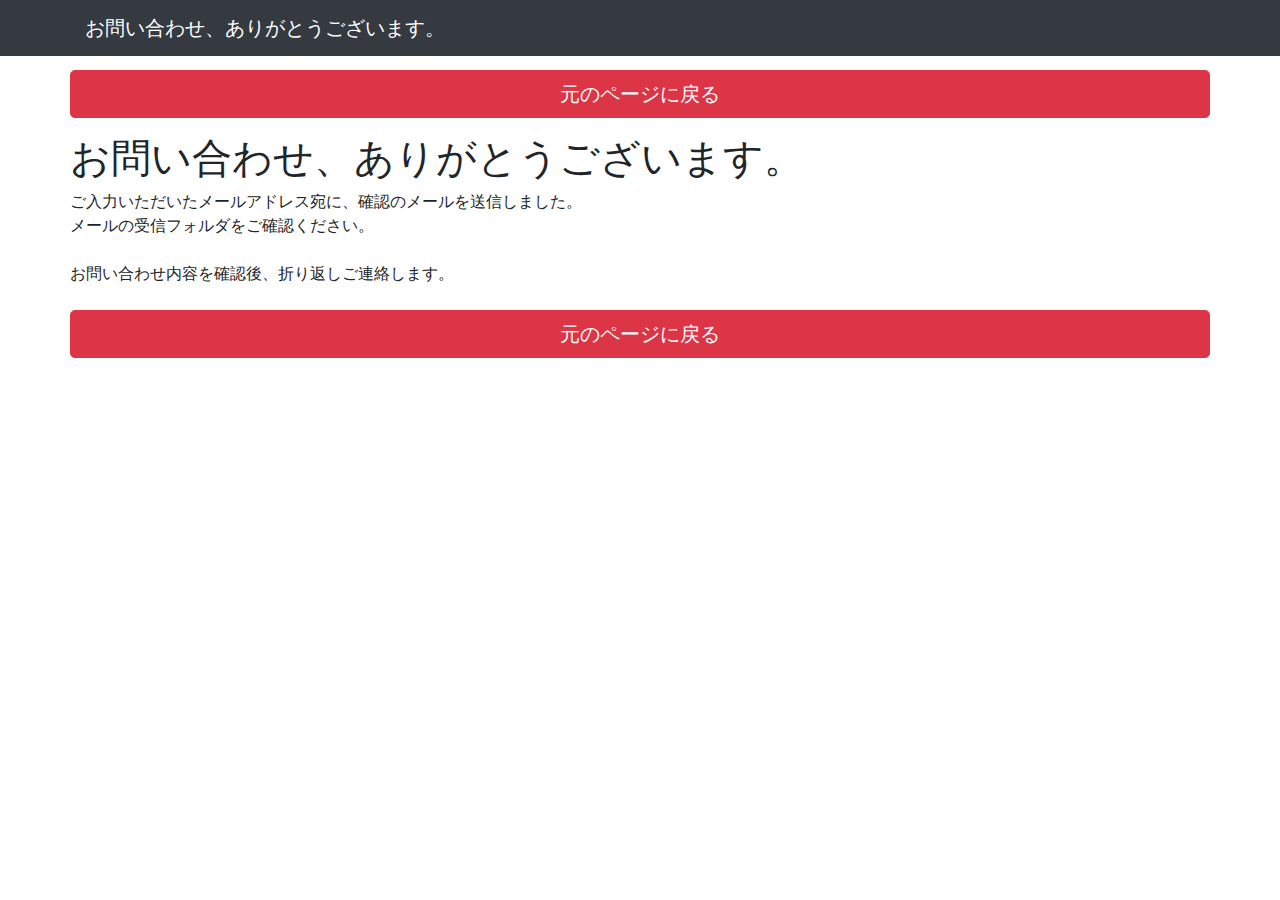
<file: thanks.html>
<!doctype html>
  <html lang="ja">
    <head>
      <meta charset="utf-8">
      <meta name="viewport" content="width=device-width, initial-scale=1, shrink-to-fit=no">
      <link rel="stylesheet" href="https://stackpath.bootstrapcdn.com/bootstrap/4.4.1/css/bootstrap.min.css" integrity="sha384-Vkoo8x4CGsO3+Hhxv8T/Q5PaXtkKtu6ug5TOeNV6gBiFeWPGFN9MuhOf23Q9Ifjh" crossorigin="anonymous">
      <title>お問い合わせ完了ページ</title>

     <!-- Google Tag Manager -->
    <script>(function(w,d,s,l,i){w[l]=w[l]||[];w[l].push({'gtm.start':
    new Date().getTime(),event:'gtm.js'});var f=d.getElementsByTagName(s)[0],
    j=d.createElement(s),dl=l!='dataLayer'?'&l='+l:'';j.async=true;j.src=
    'https://www.googletagmanager.com/gtm.js?id='+i+dl;f.parentNode.insertBefore(j,f);
    })(window,document,'script','dataLayer','GTM-KLV27N8');</script>
    <!-- End Google Tag Manager -->


    </head>

    <style>
        body {
        padding-top: 70px;
        }
    
        img {
            max-width: 100%;
        }
        
        a:hover, a:hover img {
          opacity: 0.7;
          filter: alpha(opacity=70);
          -ms-filter: "alpha(opacity=70)";
        }
        </style>

  <body>
        <!-- Google Tag Manager (noscript) -->
        <noscript><iframe src="https://www.googletagmanager.com/ns.html?id=GTM-KLV27N8"
        height="0" width="0" style="display:none;visibility:hidden"></iframe></noscript>
        <!-- End Google Tag Manager (noscript) -->
        
  <header>
    <nav class="navbar navbar-expand-lg navbar-dark bg-dark fixed-top mb-3">
      <div class="container">
        <span class="navbar-brand">お問い合わせ、ありがとうございます。</span>
      </div>
    </nav>
  </header>

      
<main class="container">
<div class="row">
      
<a href="javascript:history.back();" class="btn btn-danger btn-lg w-100" role="button">元のページに戻る</a>

<section class="mt-3">

<h1 text-center>お問い合わせ、ありがとうございます。</h1>
ご入力いただいたメールアドレス宛に、確認のメールを送信しました。<br>
メールの受信フォルダをご確認ください。<br>
<br>
お問い合わせ内容を確認後、折り返しご連絡します。<br>
<br>
</section>

<a href="javascript:history.back();" class="btn btn-danger btn-lg w-100 mb-3" role="button">元のページに戻る</a>        

</div>
</main>

<script src="https://code.jquery.com/jquery-3.4.1.slim.min.js" integrity="sha384-J6qa4849blE2+poT4WnyKhv5vZF5SrPo0iEjwBvKU7imGFAV0wwj1yYfoRSJoZ+n" crossorigin="anonymous"></script>
<script src="https://cdn.jsdelivr.net/npm/popper.js@1.16.0/dist/umd/popper.min.js" integrity="sha384-Q6E9RHvbIyZFJoft+2mJbHaEWldlvI9IOYy5n3zV9zzTtmI3UksdQRVvoxMfooAo" crossorigin="anonymous"></script>
<script src="https://stackpath.bootstrapcdn.com/bootstrap/4.4.1/js/bootstrap.min.js" integrity="sha384-wfSDF2E50Y2D1uUdj0O3uMBJnjuUD4Ih7YwaYd1iqfktj0Uod8GCExl3Og8ifwB6" crossorigin="anonymous"></script>

    <script>
    $(document).on('click',function(){
    $('.collapse').collapse('hide');
     });
    </script>
    
  </body>
</html>
</file>
